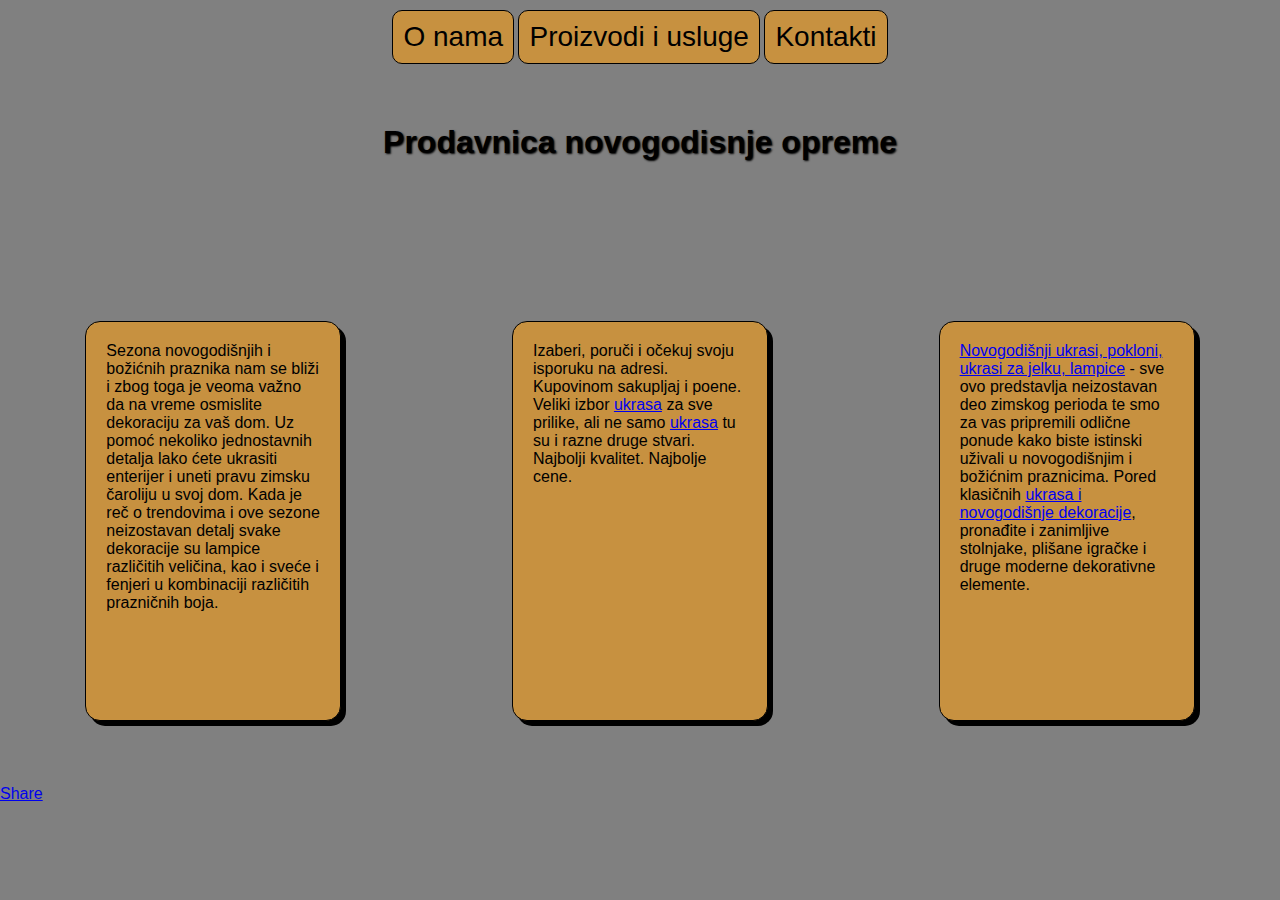
<file: index.html>
<!DOCTYPE html>
<html lang="en">
  <head>
    <meta charset="UTF-8" />
    <meta http-equiv="X-UA-Compatible" content="IE=edge" />
    <meta name="viewport" content="width=device-width, initial-scale=1.0" />
    <meta
      name="keywords"
      content="Ukrasi, ukrasi, novogodisnji ukrasi, ukrasi za jelku, ukrasi novi sad, ukrasi za jekle, novogodisnji ukrasi novi sad, staklene kugle za jelku"
    />
    <meta name="title" content="Prodavnica-ukrasa" />
    <meta name="copyright" content="Nemanja Kantardzić" />
    <meta
      name="description"
      content="Prodavnica ukrasa je prodavnica u kojoj mozete naci najkvalitetnije ukrase, od ukrasa za jelke do raznih drugih"
    />
    <meta property="og:url" content="https://kantardza.github.io/Veb-komunikacije/" />
    <meta property="og:type" content="website" />
    <meta property="og:title" content="Novogodisnji ukrasi" />
    <meta
      property="og:description"
      content="Sajt koji je namenjen prodaji novogodisnjih ukrasa"
    />
    <meta
      property="og:image"
      content="https://bah.edu.rs/wp-content/uploads/2019/11/ukrasi-pravljeni-lutkice.jpg"
    />
    <link rel="stylesheet" href="css/pocetna.css" />
    <link rel="icon" href="favicon/favicon.ico" />
    <title>Prodavnica ukrasa</title>

    <!-- Google tag (gtag.js) -->
    <script
      async
      src="https://www.googletagmanager.com/gtag/js?id=G-DFZLGBWK24"
    ></script>
    <script>
      window.dataLayer = window.dataLayer || [];
      function gtag() {
        dataLayer.push(arguments);
      }
      gtag("js", new Date());

      gtag("config", "G-DFZLGBWK24");
    </script>
  </head>
  <body>
   <div id="fb-root"></div>
<script async defer crossorigin="anonymous" src="https://connect.facebook.net/en_US/sdk.js#xfbml=1&version=v19.0" nonce="7rdXXuQM"></script>
    <div id="fb-root"></div>
<script async defer crossorigin="anonymous" src="https://connect.facebook.net/en_US/sdk.js#xfbml=1&version=v19.0" nonce="35uiMUM9"></script>

    <div id="meni">
      <header>
        <a href="Onama.html">O nama</a>
        <a href="Proizvodi_i_usluge.html">Proizvodi i usluge</a>
        <a href="Kontakti.html">Kontakti</a>
      </header>
    </div>

    <h1>Prodavnica novogodisnje opreme</h1>

    <div id="glavni">
      <div class="prvi">
        <p>
          Sezona novogodišnjih i božićnih praznika nam se bliži i zbog toga je
          veoma važno da na vreme osmislite dekoraciju za vaš dom. Uz pomoć
          nekoliko jednostavnih detalja lako ćete ukrasiti enterijer i uneti
          pravu zimsku čaroliju u svoj dom. Kada je reč o trendovima i ove
          sezone neizostavan detalj svake dekoracije su lampice različitih
          veličina, kao i sveće i fenjeri u kombinaciji različitih prazničnih
          boja.
        </p>
      </div>
      <div class="drugi">
        <p>
          Izaberi, poruči i očekuj svoju isporuku na adresi. Kupovinom sakupljaj
          i poene. Veliki izbor <a href="Proizvodi_i_usluge">ukrasa</a> za sve
          prilike, ali ne samo <a href="Proizvodi_i_usluge">ukrasa</a> tu su i
          razne druge stvari. Najbolji kvalitet. Najbolje cene.
        </p>
      </div>
      <div class="treci">
        <p>
          <a href="Proizvodi_i_usluge"
            >Novogodišnji ukrasi, pokloni, ukrasi za jelku, lampice</a
          >
          - sve ovo predstavlja neizostavan deo zimskog perioda te smo za vas
          pripremili odlične ponude kako biste istinski uživali u novogodišnjim
          i božićnim praznicima. Pored klasičnih
          <a href="Proizvodi_i_usluge">ukrasa i novogodišnje dekoracije</a>,
          pronađite i zanimljive stolnjake, plišane igračke i druge moderne
          dekorativne elemente.
        </p>
      </div>
    </div>
    <br /><br /><br />

    <div class="fb-like" data-href="https://kantardza.github.io/Veb-komunikacije/" data-width="" data-layout="" data-action="" data-size="" data-share="false"></div>
    <div class="fb-share-button" data-href="https://kantardza.github.io/Veb-komunikacije/" data-layout="" data-size="">
      <a target="_blank" href="https://www.facebook.com/sharer/sharer.php?u=https%3A%2F%2Fkantardza.github.io%2FVeb-komunikacije%2F&amp;src=sdkpreparse" class="fb-xfbml-parse-ignore">Share</a>
    </div>

    <script type="text/javascript">
      let headID = document.getElementsByTagName("head")[0];
      let newCss = document.createElement("link");
      newCss.rel = "stylesheet";
      newCss.type = "text/css";
      newCss.href = "https://botmake.io/embed/bot1450899.css";
      let newScript = document.createElement("script");
      newScript.src = "https://botmake.io/embed/bot1450899.js";
      newScript.type = "text/javascript";
      headID.appendChild(newScript);
      headID.appendChild(newCss);
    </script>
  </body>
</html>
</file>
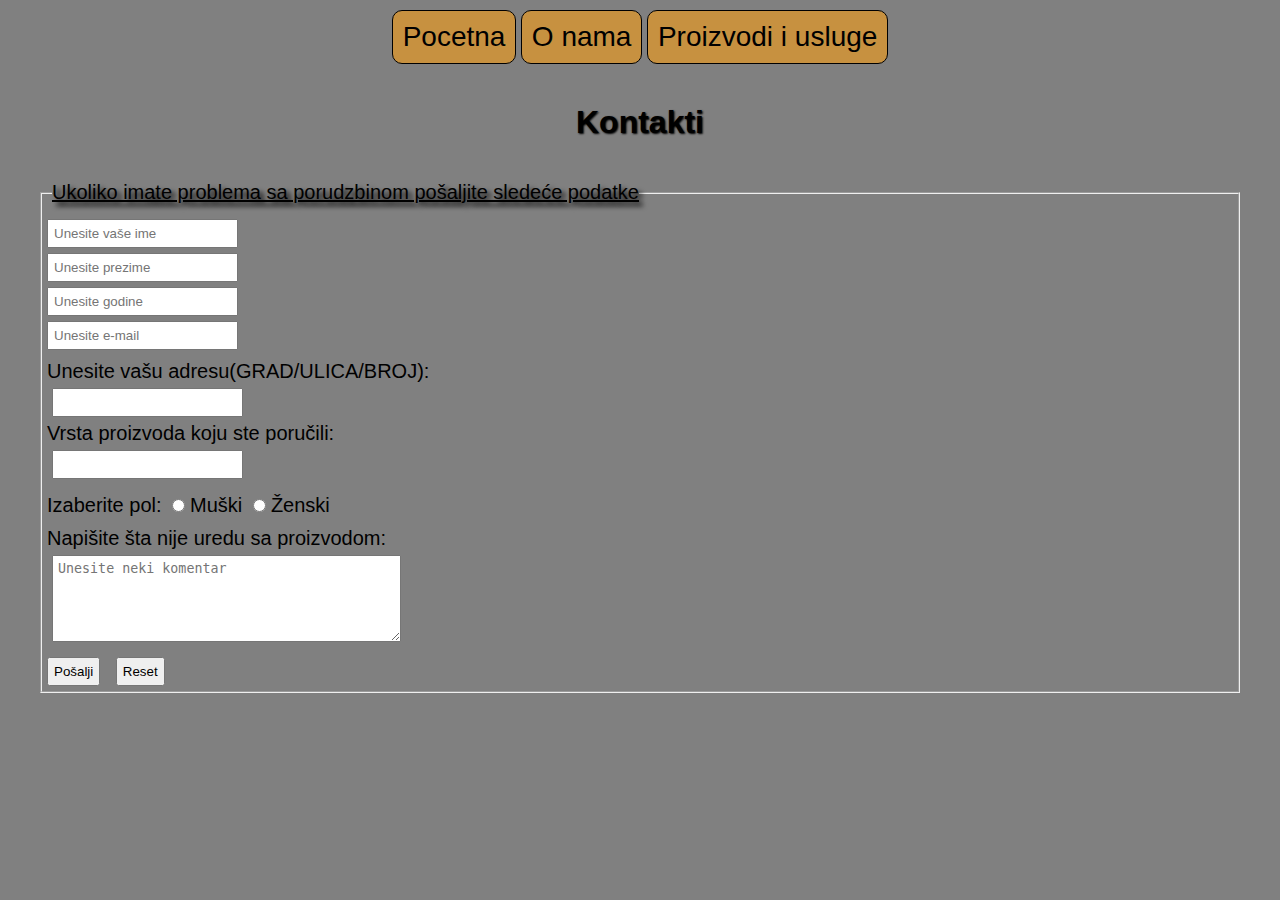
<file: Kontakti.html>
<!DOCTYPE html>
<html lang="en">
  <head>
    <meta charset="UTF-8" />
    <meta http-equiv="X-UA-Compatible" content="IE=edge" />
    <meta name="viewport" content="width=device-width, initial-scale=1.0" />
    <link rel="stylesheet" href="css/kontakti.css" />
    <title>Prodavnica ukrasa</title>
  </head>
  <body>
    <div id="meni">
      <header>
        <a href="index.html">Pocetna</a>
        <a href="Onama.html">O nama</a>
        <a href="Proizvodi_i_usluge.html">Proizvodi i usluge</a>
      </header>
    </div>

    <h1>Kontakti</h1>

    <form>
      <fieldset>
        <legend>
          <u>Ukoliko imate problema sa porudzbinom pošaljite sledeće podatke</u>
        </legend>
        <input type="text" placeholder="Unesite vaše ime" />
        <input type="text" placeholder="Unesite prezime" />
        <input type="text" placeholder="Unesite godine" />
        <input type="email" placeholder="Unesite e-mail" />
        <p>
          Unesite vašu adresu(GRAD/ULICA/BROJ):
          <input type="text" name="" value="" />
          Vrsta proizvoda koju ste poručili:
          <input type="text" name="" value="" />
        </p>
        <p>
          Izaberite pol: <input type="radio" name="pol" value="" />Muški
          <input type="radio" name="pol" value="" />Ženski
        </p>
        <p>
          Napišite šta nije uredu sa proizvodom:
          <textarea
            cols="40"
            rows="5"
            placeholder="Unesite neki komentar"
          ></textarea>
        </p>
        <input type="submit" name="" value="Pošalji" />
        <input type="reset" name="" value="Reset" />
      </fieldset>
    </form>
  </body>
</html>
</file>
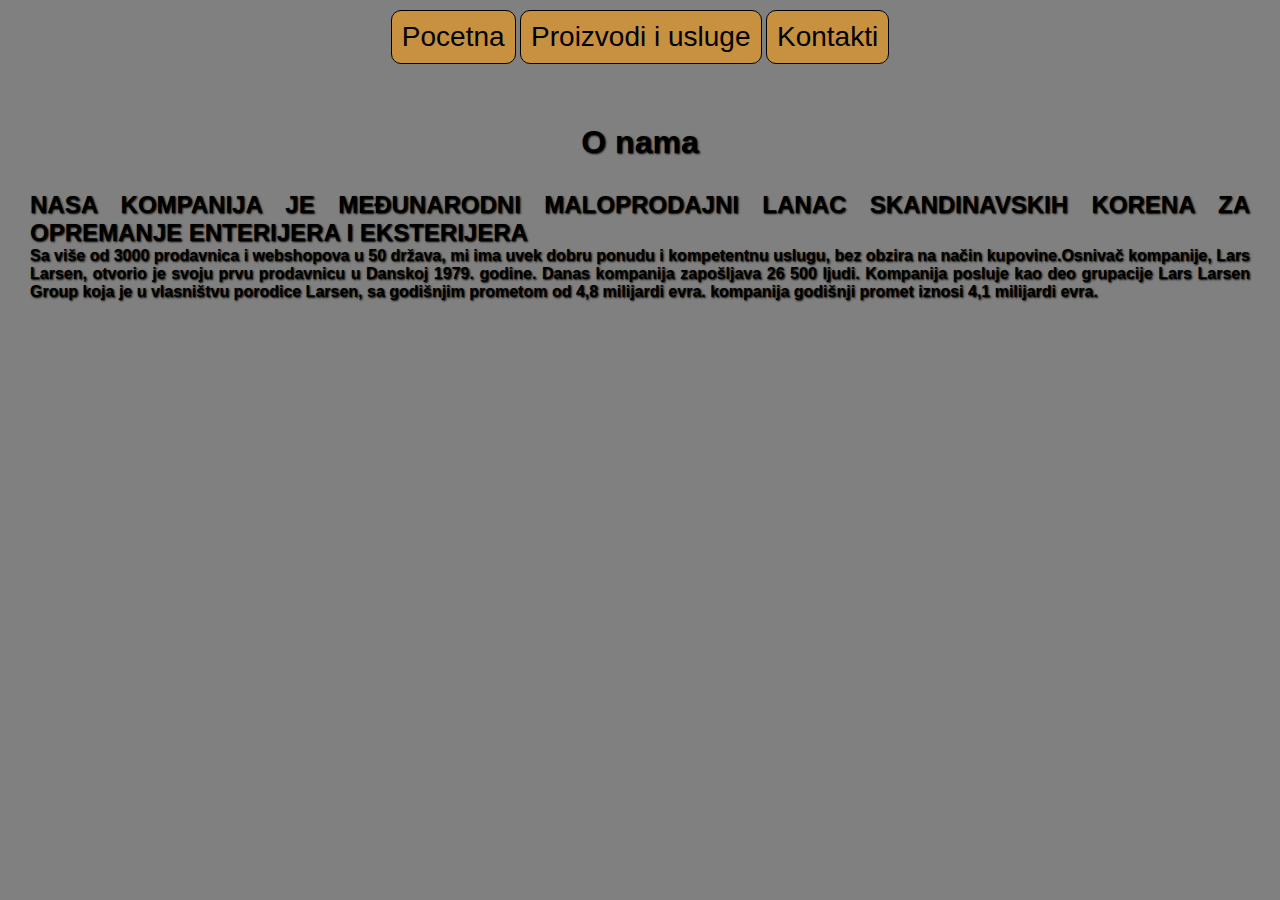
<file: Onama.html>
<!DOCTYPE html>
<html lang="en">
  <head>
    <meta charset="UTF-8" />
    <meta http-equiv="X-UA-Compatible" content="IE=edge" />
    <meta name="viewport" content="width=device-width, initial-scale=1.0" />
    <link rel="stylesheet" href="css/Onama.css" />
    <title>Prodavnica ukrasa</title>
  </head>
  <body>
    <div id="meni">
      <header>
        <a href="index.html">Pocetna</a>
        <a href="Proizvodi_i_usluge.html">Proizvodi i usluge</a>
        <a href="Kontakti.html">Kontakti</a>
      </header>
    </div>

    <h1>O nama</h1>

    <div id="glavni">
      <div class="veci">
        <h2>
          NASA KOMPANIJA JE MEĐUNARODNI MALOPRODAJNI LANAC SKANDINAVSKIH KORENA
          ZA OPREMANJE ENTERIJERA I EKSTERIJERA
        </h2>
      </div>
      <div class="manji">
        <h4>
          Sa više od 3000 prodavnica i webshopova u 50 država, mi ima uvek dobru
          ponudu i kompetentnu uslugu, bez obzira na način kupovine.Osnivač
          kompanije, Lars Larsen, otvorio je svoju prvu prodavnicu u Danskoj
          1979. godine. Danas kompanija zapošljava 26 500 ljudi. Kompanija
          posluje kao deo grupacije Lars Larsen Group koja je u vlasništvu
          porodice Larsen, sa godišnjim prometom od 4,8 milijardi evra.
          kompanija godišnji promet iznosi 4,1 milijardi evra.
        </h4>
      </div>
    </div>
  </body>
</html>
</file>
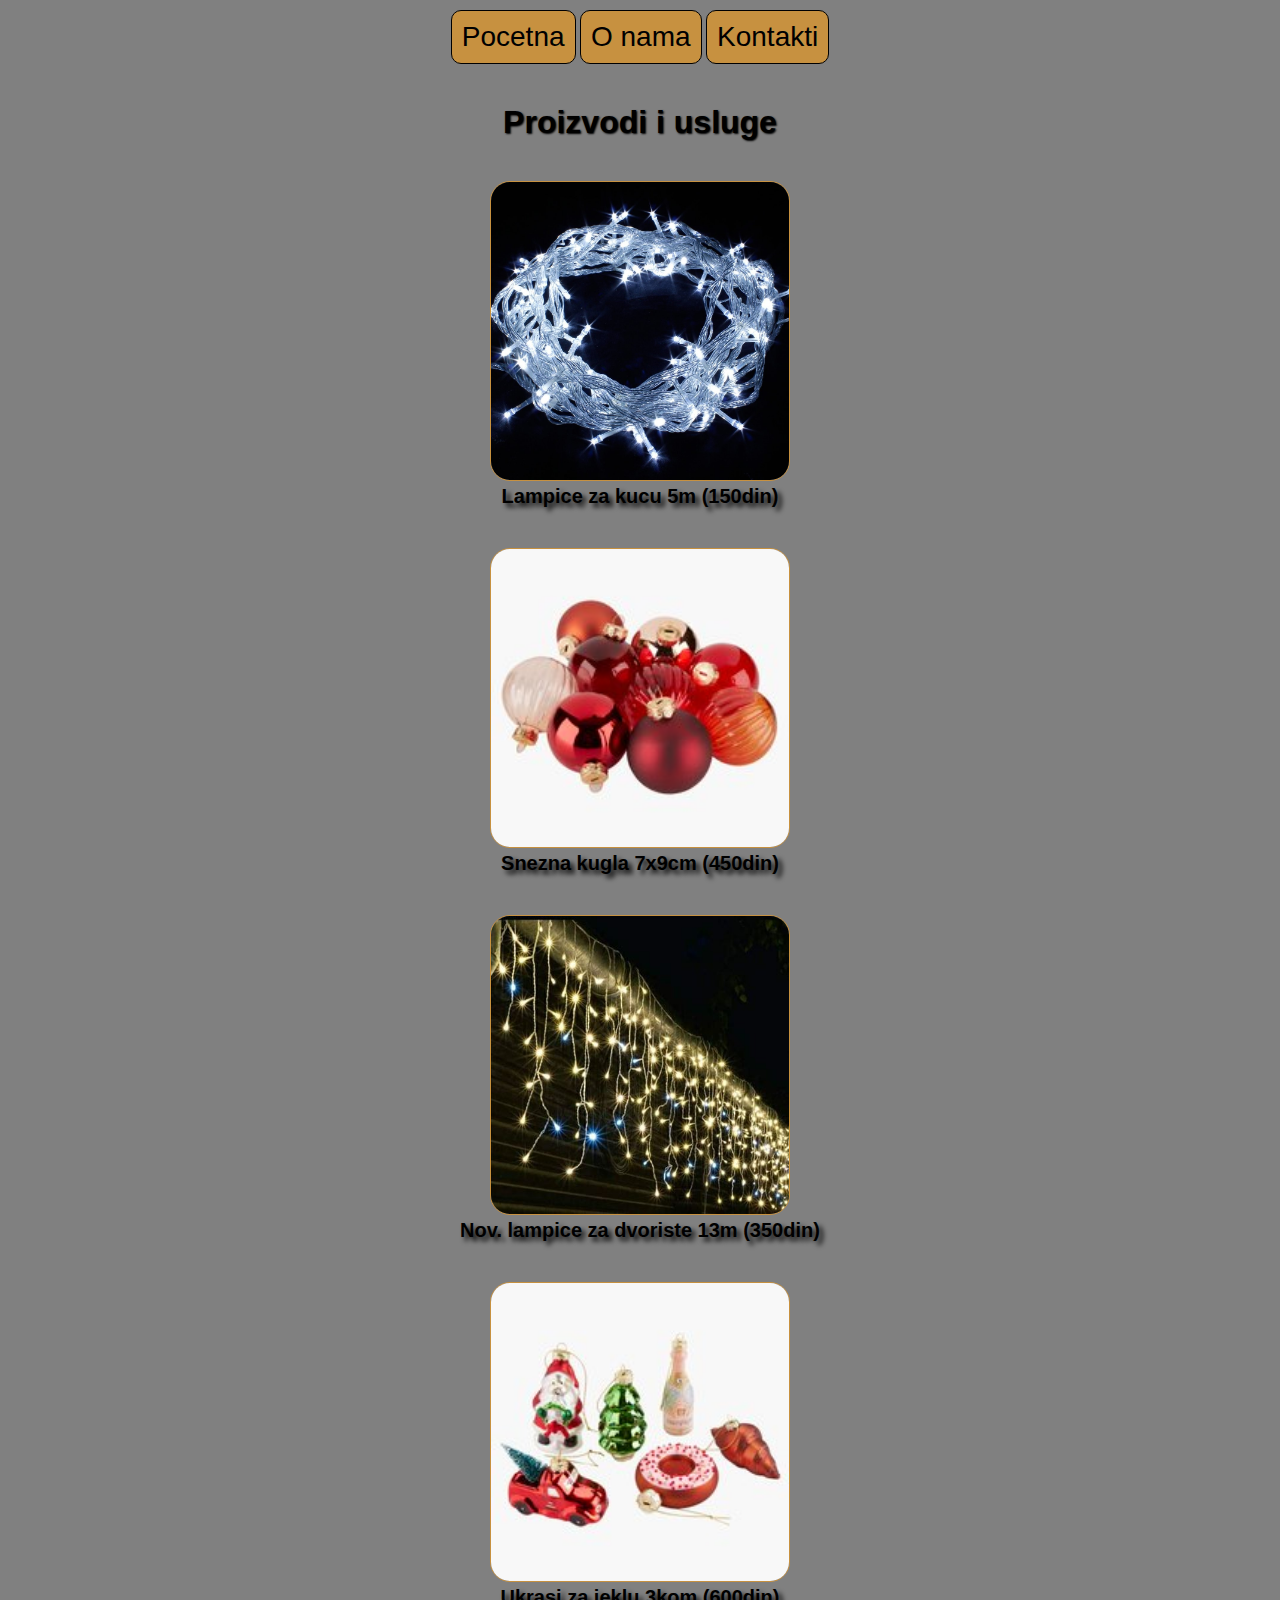
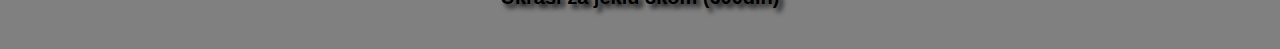
<file: Proizvodi_i_usluge.html>
<!DOCTYPE html>
<html lang="en">
  <head>
    <meta charset="UTF-8" />
    <meta http-equiv="X-UA-Compatible" content="IE=edge" />
    <meta name="viewport" content="width=device-width, initial-scale=1.0" />
    <link rel="stylesheet" href="css/proizvodi_i_usluge.css" />
    <title>Prodavnica ukrasa</title>
  </head>
  <body>
    <div id="meni">
      <header>
        <a href="index.html">Pocetna</a>
        <a href="Onama.html">O nama</a>
        <a href="Kontakti.html">Kontakti</a>
      </header>
    </div>

    <div id="naslov"><h1>Proizvodi i usluge</h1></div>

    <div id="glavni">
      <div class="prvi">
        <div>
          <img src="slike/Novogodisnje-LED-lampice-5.jpg" alt="ukrasi" />
          <p>Lampice za kucu 5m (150din)</p>
        </div>
      </div>
      <div class="drugi">
        <img src="slike/kugla.jpg" alt="ukrasi za jelku" />
        <p>Snezna kugla 7x9cm (450din)</p>
      </div>
      <div class="treci">
        <img src="slike/lampice.jpg" alt="ukrasi" />
        <p>Nov. lampice za dvoriste 13m (350din)</p>
      </div>
      <div class="cetvrti">
        <img src="slike/ukrasi.jpg" alt="novogodisnji ukrasi" />
        <p>Ukrasi za jeklu 3kom (600din)</p>
      </div>
    </div>
  </body>
</html>
</file>
<file: css/pocetna.css>
* {
  margin: 0px;
  padding: 0px;
  box-sizing: border-box;
}

body {
  background-color: gray;
  font-family: sans-serif;
}

#meni header {
  text-align: center;
}

#meni a {
  background-color: #c79140;
  border: 1px solid black;
  border-radius: 10px 10px;
  padding: 10px;
  margin-top: 10px;
  text-align: center;
  display: inline-block;
  text-decoration: none;
  font-size: 28px;
  color: black;
}

#meni a:hover {
  color: black;
  text-shadow: 4px 4px 4px black;
  transition: 0.3s;
}

h1 {
  text-align: center;
  color: black;
  text-shadow: 1px 1px 2px black;
  margin-top: 60px;
}

#glavni {
  width: 100%;
  height: auto;
  display: flex;
  flex-direction: row;
  justify-content: space-around;
  flex-flow: wrap;
  margin-top: 150px;
}

.prvi,
.drugi,
.treci {
  width: 20%;
  height: 400px;
  background-color: #c79140;
  margin: 10px;
  padding: 20px;
  box-sizing: border-box;
  border: 1px solid black;
  border-radius: 15px;
  box-shadow: 5px 5px black;
}

@media screen and (max-width: 500px) {
  #meni a {
    width: 100%;
    font-size: 18px;
  }
  .prvi,
  .drugi,
  .traci {
    width: 100%;
  }
}

@media screen and (max-width: 1200px) {
  .prvi,
  .drugi,
  .treci {
    width: 100%;
  }
}
</file>
<file: css/kontakti.css>
* {
  margin: 0px;
  padding: 0px;
  box-sizing: border-box;
}

body {
  background-color: gray;
  font-family: sans-serif;
}

#meni header {
  text-align: center;
}

#meni a {
  background-color: #c79140;
  border: 1px solid black;
  border-radius: 10px 10px;
  padding: 10px;
  margin-top: 10px;
  text-align: center;
  display: inline-block;
  text-decoration: none;
  font-size: 28px;
  color: black;
}

#meni a:hover {
  color: black;
  text-shadow: 4px 4px 4px black;
  transition: 0.3s;
}

h1 {
  text-align: center;
  color: black;
  text-shadow: 1px 1px 2px black;
  margin-top: 40px;
}

form {
  color: black;
  font-size: 20px;
  margin: 40px;
}

form input:focus {
  background-color: #c79140;
}

legend {
  margin: 10px;
  text-shadow: 4px 4px 5px black;
}
input[type="text"],
input[type="email"] {
  display: block;
  padding: 5px;
  margin: 5px;
}

input[type="radio"] {
  display: inline-block;
  padding: 5px;
  margin: 5px;
}

input[type="submit"],
input[type="reset"] {
  display: inline-block;
  padding: 5px;
  margin: 5px;
}

input[type="submit"]:hover,
input[type="reset"]:hover {
  background-color: #65c6c4;
}

textarea {
  display: block;
  padding: 5px;
  margin: 5px;
}

textarea:hover {
  background-color: #ceac79;
}

p {
  padding: 5px;
}

@media screen and (max-width: 600px) {
  #meni a {
    width: 100%;
    font-size: 18px;
  }
}
</file>
<file: css/Onama.css>
* {
  margin: 0px;
  padding: 0px;
  box-sizing: border-box;
}

body {
  background-color: gray;
  font-family: sans-serif;
}

#meni header {
  text-align: center;
}

#meni a {
  background-color: #c79140;
  border: 1px solid black;
  border-radius: 10px 10px;
  padding: 10px;
  margin-top: 10px;
  text-align: center;
  display: inline-block;
  text-decoration: none;
  font-size: 28px;
  color: black;
}

#meni a:hover {
  color: black;
  text-shadow: 4px 4px 4px black;
  transition: 0.3s;
}

h1 {
  text-align: center;
  color: black;
  text-shadow: 1px 1px 2px black;
  margin-top: 60px;
}

#glavni {
  color: black;
  text-align: justify;
  margin: 30px;
  text-shadow: 1px 1px 2px black;
}
#manji {
  border: 1px solid black;
}

@media screen and (max-width: 600px) {
  #meni a {
    width: 100%;
    font-size: 18px;
  }
}
</file>
<file: css/proizvodi_i_usluge.css>
* {
  margin: 0px;
  padding: 0px;
  box-sizing: border-box;
}

body {
  background-color: gray;
  font-family: sans-serif;
}

#naslov {
  text-align: center;
  color: black;
  text-shadow: 1px 1px 2px black;
  margin-top: 40px;
  animation: animacija 4s infinite;
}

#meni header {
  text-align: center;
}

#meni a {
  background-color: #c79140;
  border: 1px solid black;
  border-radius: 10px 10px;
  padding: 10px;
  margin-top: 10px;
  text-align: center;
  display: inline-block;
  text-decoration: none;
  font-size: 28px;
  color: black;
}

#meni a:hover {
  color: black;
  text-shadow: 4px 4px 4px black;
  transition: 0.3s;
}

#glavni {
  display: block;
  text-align: center;
  margin: 20px;
  position: relative;
}

#glavni img {
  border: 1px solid #c79140;
  height: 300px;
  width: 300px;
  border-radius: 20px 20px;
}

#glavni p {
  color: black;
  text-shadow: 4px 4px 5px black;
  font-size: 20px;
  font-weight: bold;
}

.prvi,
.drugi,
.treci,
.cetvrti {
  padding: 20px;
}

#naslov {
  animation-timing-function: ease-in-out;
}

@media screen and (max-width: 600px) {
  #meni a {
    width: 100%;
    font-size: 18px;
  }
}
@keyframes animacija {
  0% {
    background-color: #c79140;
  }
  25% {
    background-color: #c48220;
  }
  50% {
    background-color: #c78015;
  }
  100% {
    background-color: #c57600;
  }
}
</file>
